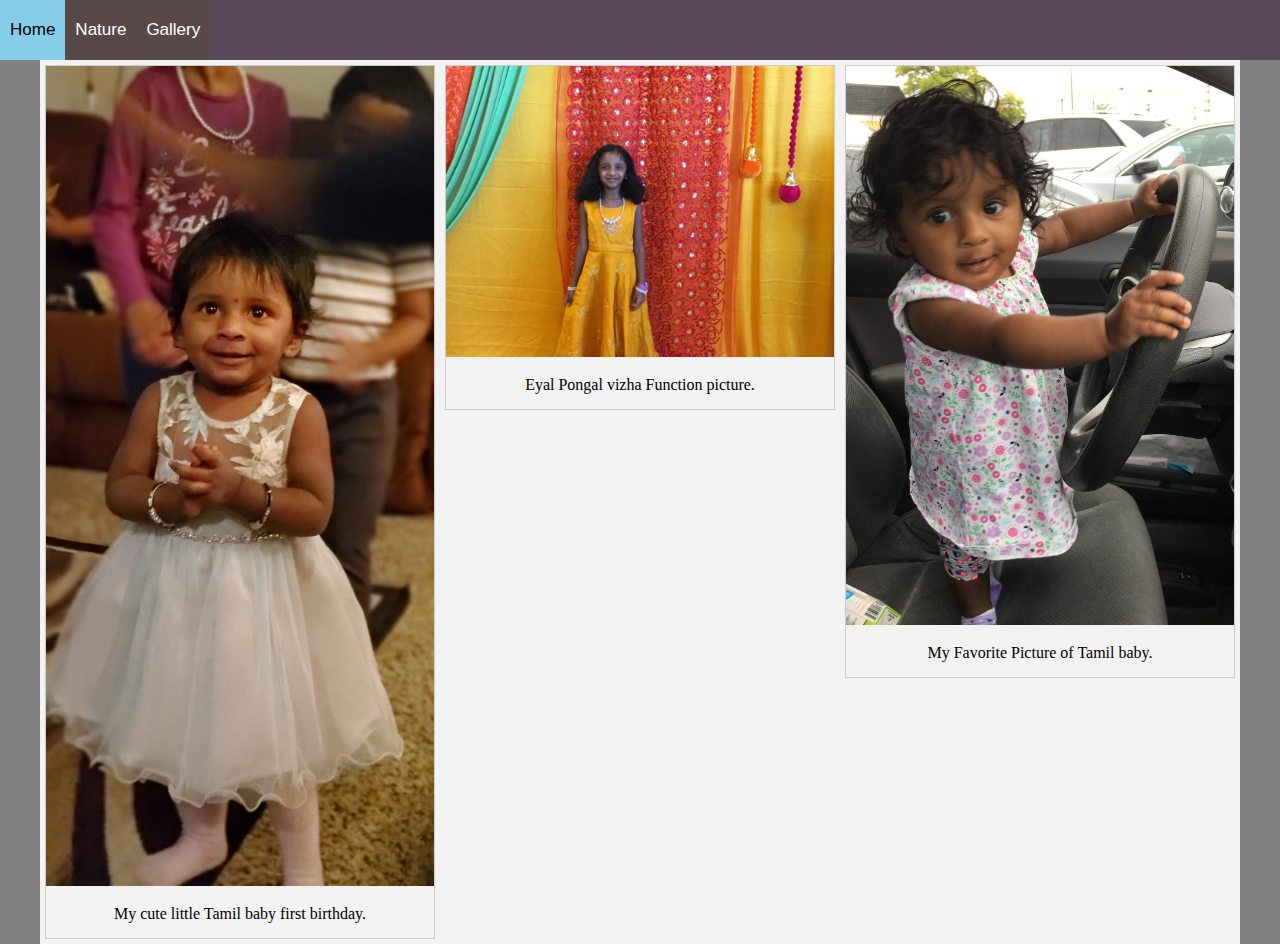
<file: gallery.html>
<!DOCTYPE html>
<html>
    <head>
        <meta charset="utf-8">
        <meta name="viewport" content="width=device-width, initial-scale=1, shrink-to-fit=no">
        <title> Sudha Gallery</title>  
        <style>
           * {
               box-sizing: border-box;

            }
            body{
                margin: 0;
                background: gray;
            }
            nav{
                background: #594859;
                width: 100%;
                overflow: auto;
            }
            ul{
                margin: 0;
                padding: 0;
                list-style: none;
            }
            li{
                float: left;
            }
            nav a{
                width: 120;
                display: block;
                text-decoration: none;
                text-align: center;
                background: #594848;
                font-size: 17px;
                color: white;
                padding: 20px 10px;
                font-family:Arial ;
            }
            nav a:hover{
                background: skyblue;
                color: black;

            }
            .container{
                max-width: 1200px;
                margin: auto;
                background: #f2f2f2;
                overflow: auto;
            }
            .Gallery{
                margin: 5px;
                border: 1px solid #ccc;
                float: left;
                width: 390px;

            }
            .Gallery img{
                width: 100%;
                height: auto;
            }
            .desc{
                padding: 15px;
                text-align: center;
            }

        </style>
        </head>
        <body>
            <nav>
                <ul>
                <li><a href="#">Home</a></li>
                <li><a href="#">Nature</a></li>
                <li><a href="#">Gallery</a></li>
                </ul>
            </nav>
            <div class="container">
                <div class="Gallery">
                    <img src="img/tamilpic.jpg">
                    <div class="desc">My cute little Tamil baby first birthday.</div>

                </div>
                <div class="Gallery">
                    <img src="img/eyalpic.JPG">
                    <div class="desc"> Eyal Pongal vizha Function picture. </div>

                </div>
                <div class="Gallery">
                    <img src="img/tamil.JPG">
                    <div class="desc">My Favorite Picture of Tamil baby.</div>

                </div>
            </div>

        </body>
        </html>
</file>
